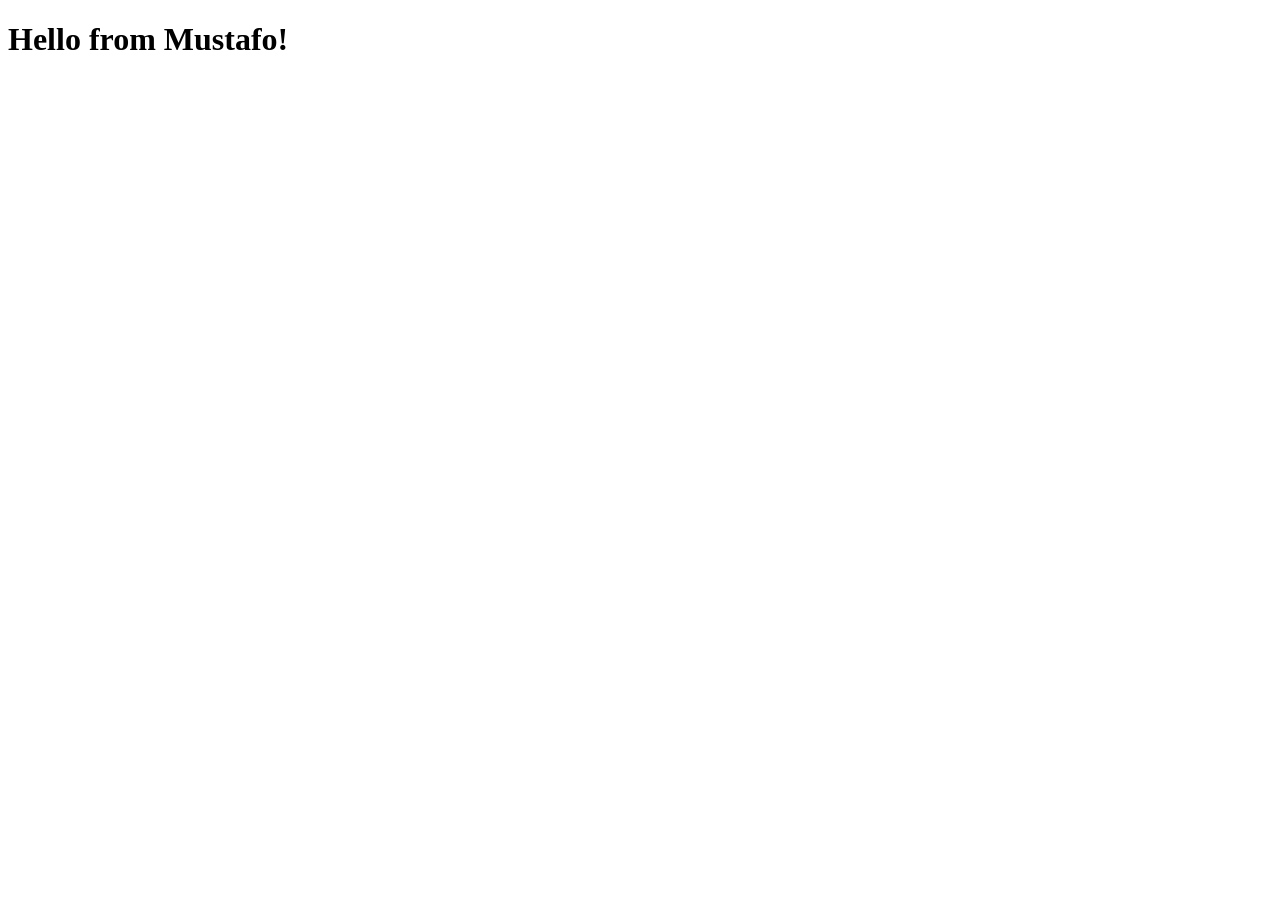
<file: index.html>
<!DOCTYPE html>
<html lang="en">
<head>
    <meta charset="UTF-8">
    <meta name="viewport" content="width=device-width, initial-scale=1.0">
    <title>Git Intro</title>
</head>
<body>
    <h1>Hello from Mustafo!</h1>
</body>
</html>
</file>
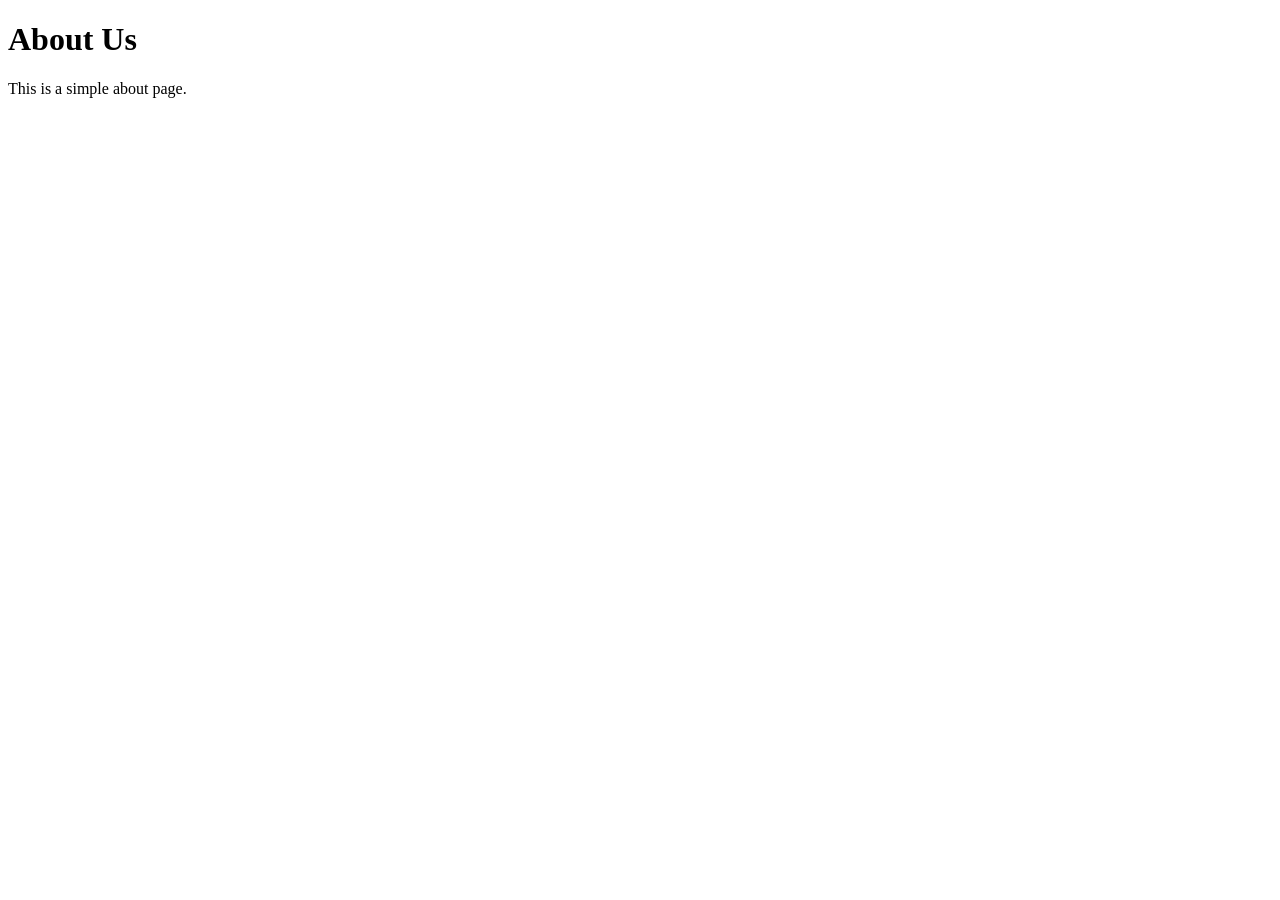
<file: about.html>
<!DOCTYPE html>
<html lang="en">
<head>
    <meta charset="UTF-8">
    <meta name="viewport" content="width=device-width, initial-scale=1.0">
    <title>About</title>
</head>
<body>
    <h1>About Us</h1>
    <p>This is a simple about page.</p>
</body>
</html>
</file>
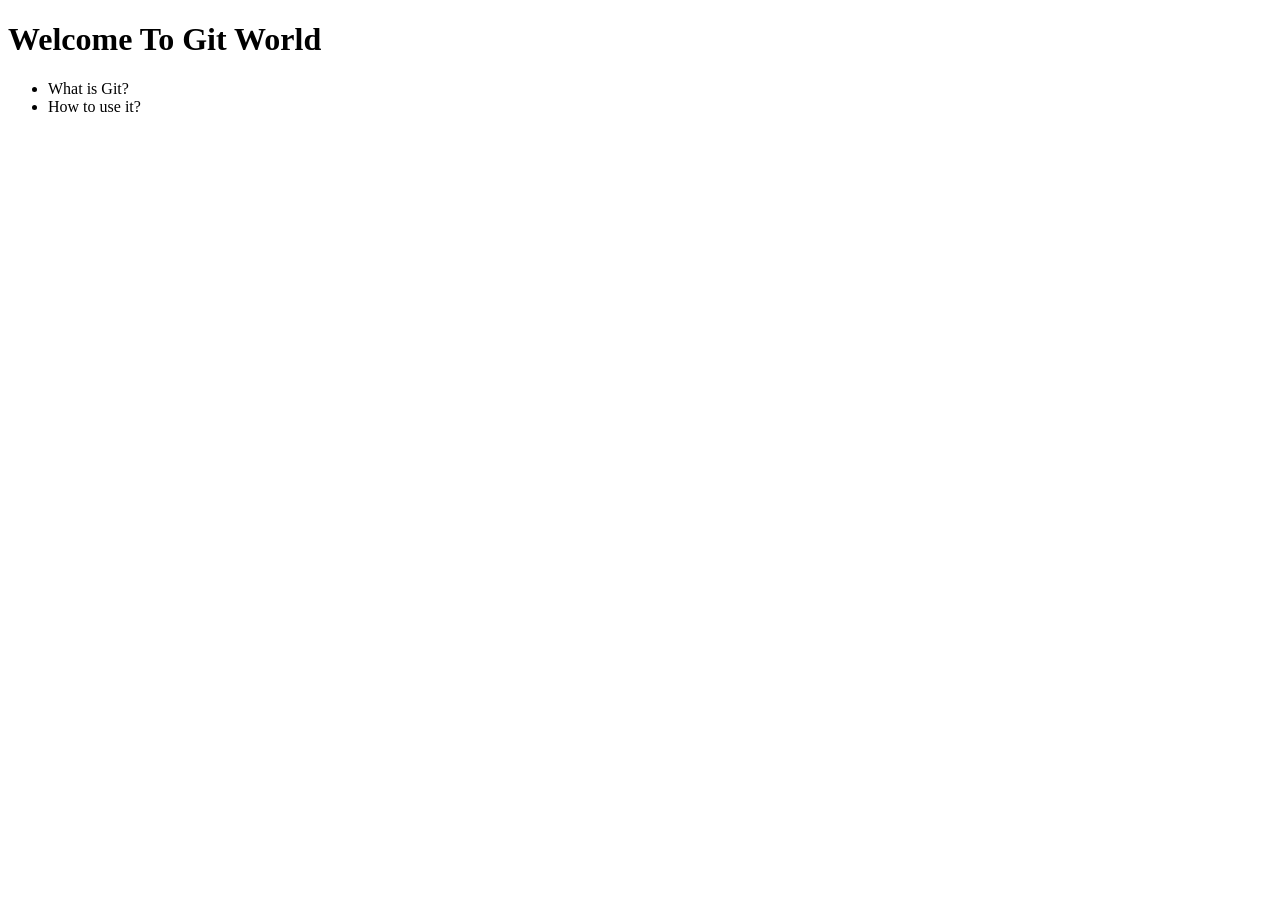
<file: mustash.html>
<!DOCTYPE html>
<html lang="en">
<head>
    <meta charset="UTF-8">
    <meta name="viewport" content="width=device-width, initial-scale=1.0">
    <title>Document</title>
</head>
<body>
    <h1>Welcome To Git World</h1>
    <ul>
        <li>What is Git?</li>
        <li>How to use it?</li>
    </ul>
    
</body>
</html>
</file>
